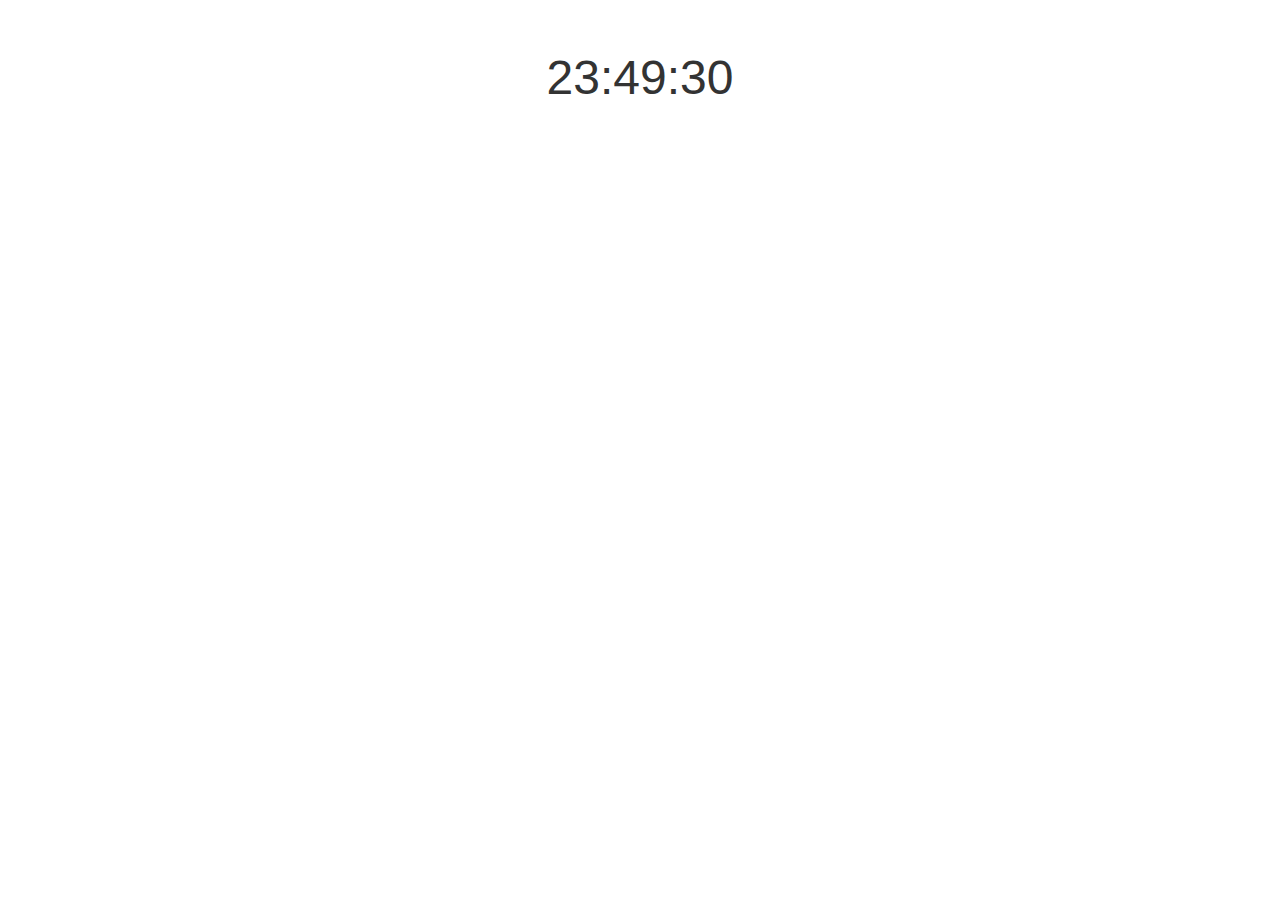
<file: index.html>
<!DOCTYPE html>
<html lang="en">
<head>
    <meta charset="UTF-8">
    <meta name="viewport" content="width=device-width, initial-scale=1.0">
    <title>Digital Clock</title>
    <link rel="stylesheet" type="text/css" href="style.css">
</head>
<body>
    <div class="clock">
        <div class="time" id="time"></div>
    </div>
    <script src="script.js"></script>
</body>
</html>
</file>
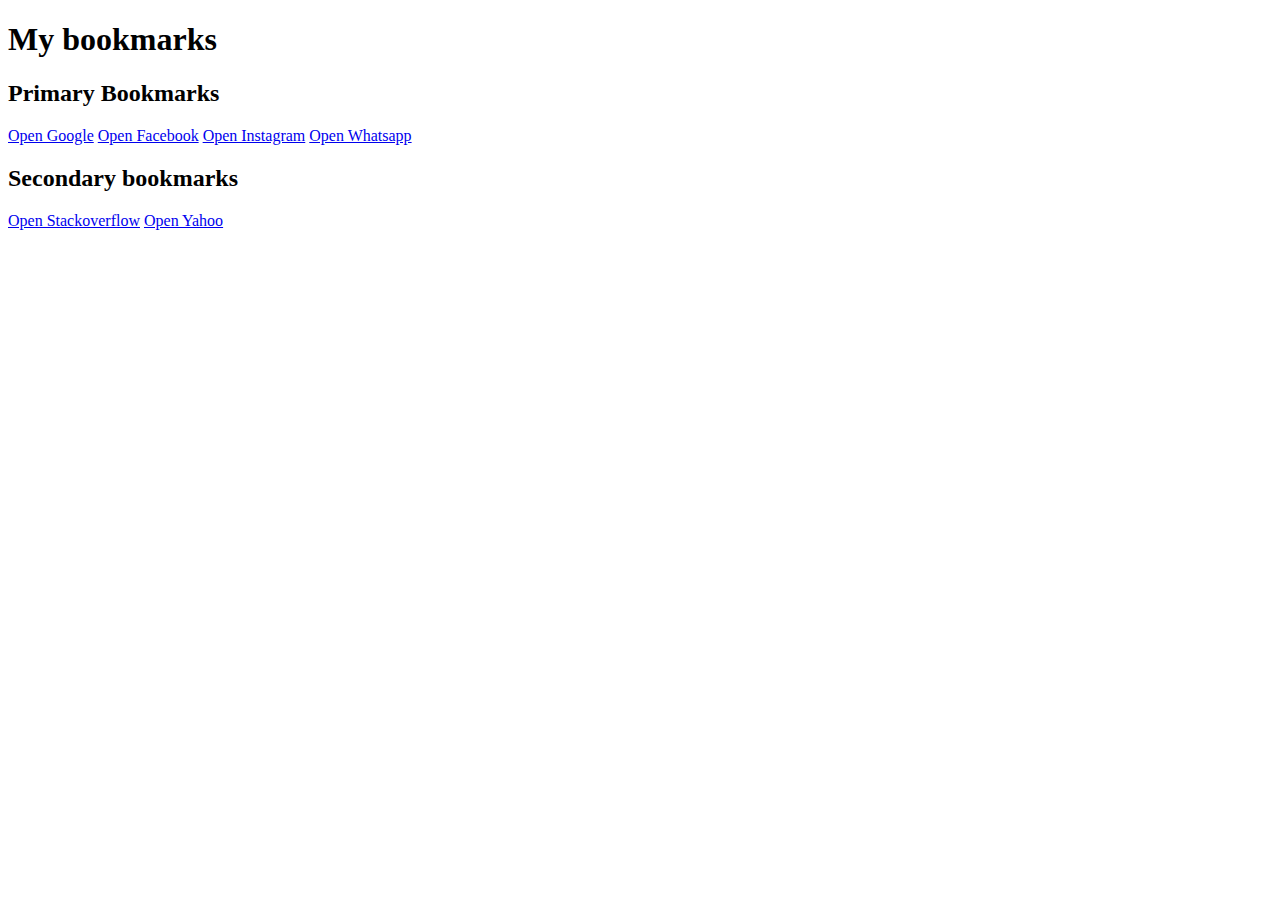
<file: BookMrks.html>
<!DOCTYPE html>
<html lang="en">
<head>
    <meta charset="UTF-8">
    <meta name="viewport" content="width=device-width, initial-scale=1.0">
    <title>BookMark Manager </title>
</head>
<body>
    <h1>My bookmarks</h1>
    <h2>Primary Bookmarks</h2>
    <a target="_blank" href="https://www.google.com">Open Google</a>
    <a target="_blank" href="https://www.facebook.com">Open Facebook</a>
    <a target="_blank" href="https://www.instagram.com">Open Instagram</a>
    <a target="_blank" href="https://www.whatsapp.com">Open Whatsapp</a>
    

    <h2>Secondary bookmarks</h2>
    <a target="_blank" href="https://www.stackoverflow.com">Open Stackoverflow</a>
    <a target="_blank" href="https://www.yahoo.com">Open Yahoo</a>
</body>
</html>
</file>
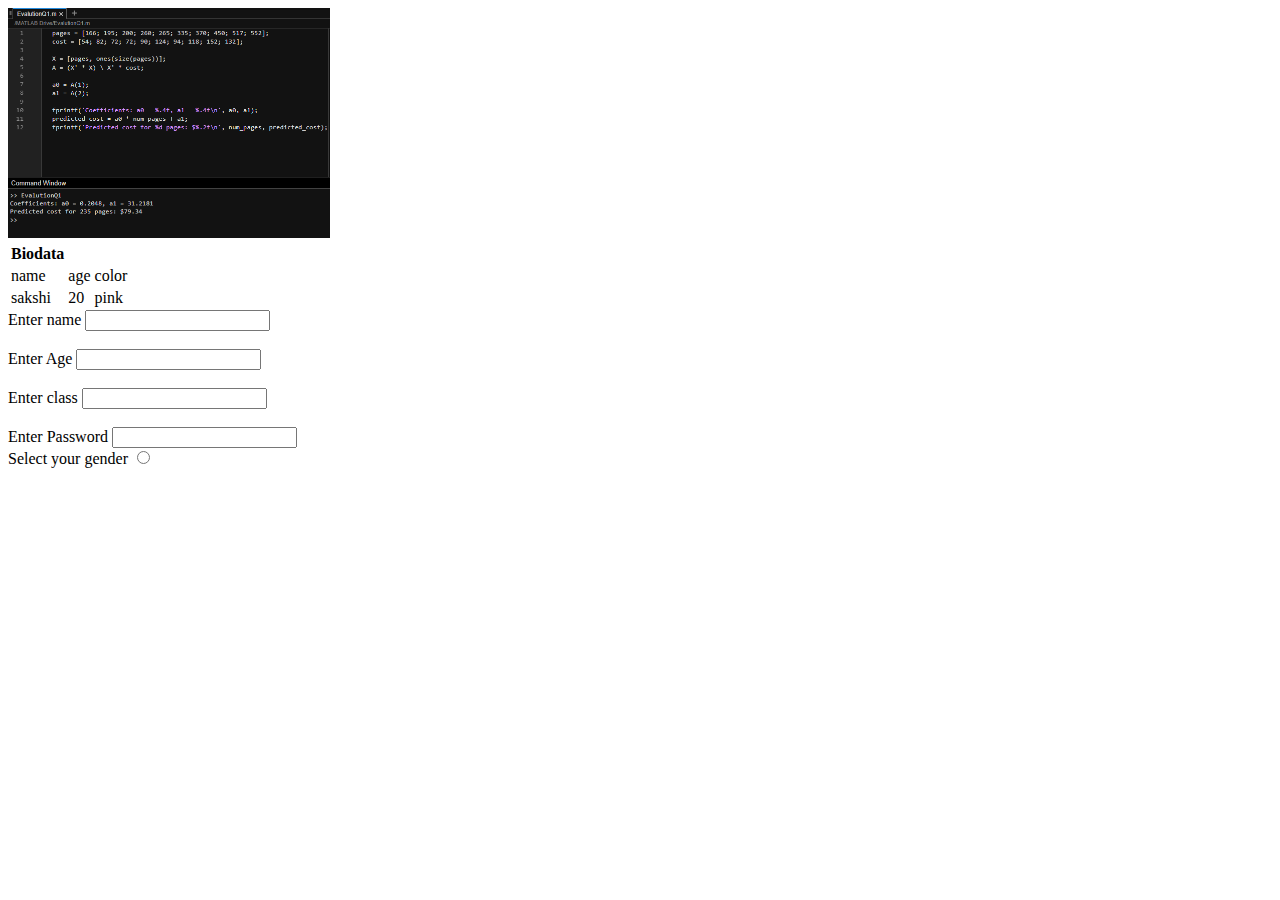
<file: inex1.html>
<!DOCTYPE html>
<html lang="en">
<head>
    <meta charset="UTF-8">
    <meta name="viewport" content="width=device-width, initial-scale=1.0">
    <title>Image</title>
</head>
<body> 
    <img height="230" src="evaluation1.png" alt="code">
    <table>
        <th>Biodata</th>
        <tr>
            <td>name</td>
            <td>age</td>
            <td>color</td>
        </tr>
        <tr>
            <td>sakshi</td>
            <td>20</td>
            <td>pink</td>
        </tr>
    </table>
    <form>
        <label for="user">Enter name</label>
        <input type="text" id="user" name="username">
        <br><br>
        <label for="age">Enter Age</label>
        <input type="text" id="age" name="age">
        <br><br>
        <label for="class">Enter class</label>
        <input type="text" id="class" name="class">
        <br><br>
        <label for="ps">Enter Password</label>
        <input type="password" id="ps" name="password">
        <br>
        <label for="gender">Select your gender</label>
        <input type="radio" id="gender" name="male">
    </form>
</body>
</html>
</file>
<file: style.css>
.clock {
    font-family: Arial, sans-serif;
    font-size: 48px;
    text-align: center;
    margin-top: 50px;
}

.time {
    color: #333;
}
</file>
